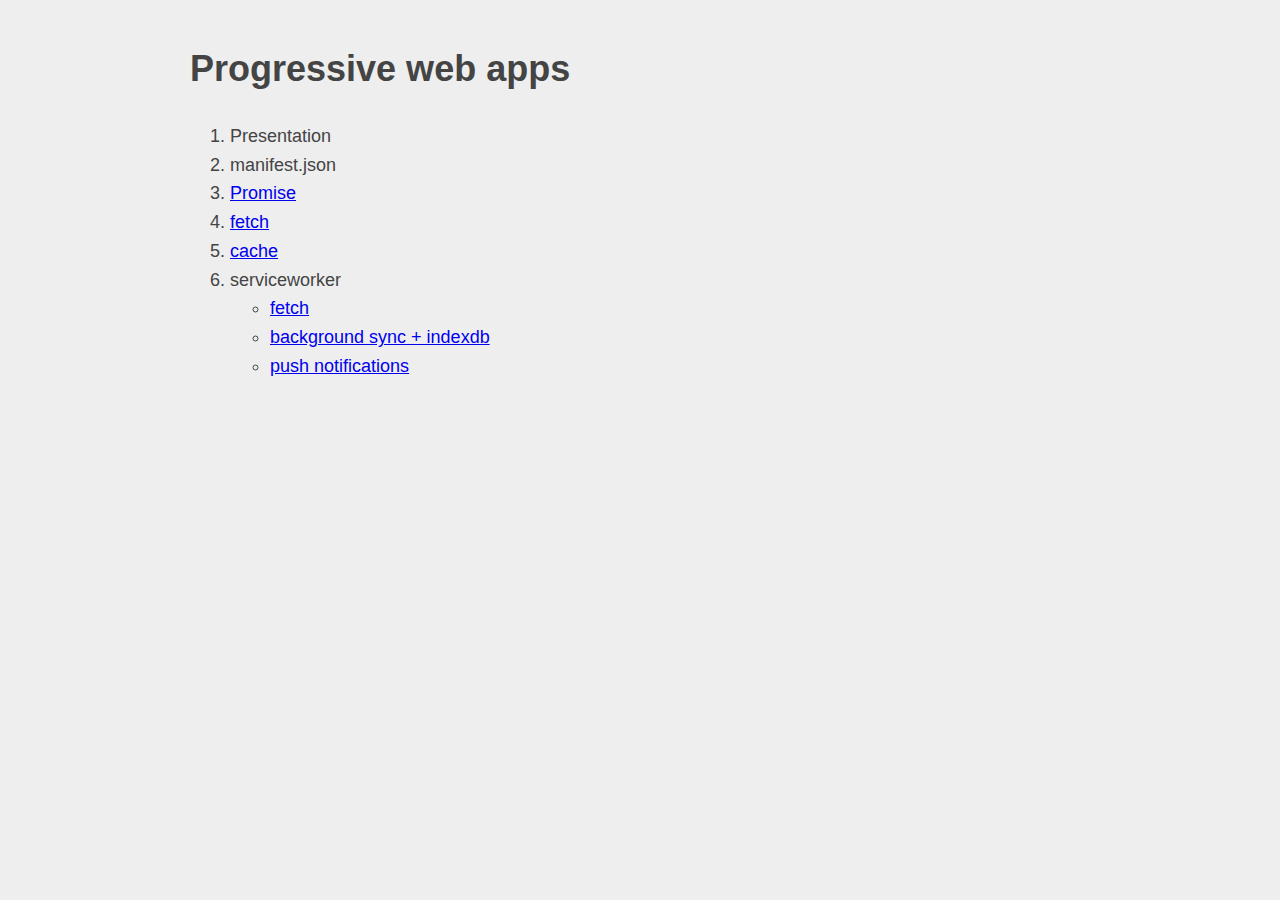
<file: index.html>
<!doctype html>
<html>
<head>
  <meta charset="utf-8">
  <title>PWA serviceworkers</title>
  <link rel="manifest" href="/assets/manifest.json">
  <meta name="viewport" content="width=device-width, initial-scale=1">
  <link href="css/pure.min.css" rel="stylesheet">
  <link href="css/styles.css" rel="stylesheet">
</head>

<h1>Progressive web apps</h1>

<ol>
  <li>Presentation</li>
  <li>manifest.json</li>
  <li><a href="1-promise.html">Promise</a></li>
  <li><a href="2-fetch.html">fetch</a></li>
  <li><a href="3-cache.html">cache</a></li>
  <li>serviceworker
    <ul>
      <li><a href="4-serviceworker.html">fetch</a></li>
      <li><a href="5-background-sync.html">background sync + indexdb</a></li>
      <li><a href="6-push-notifications.html">push notifications</a></li>
    </ul>
  </li>
</ol>

</body>
</html>
</file>
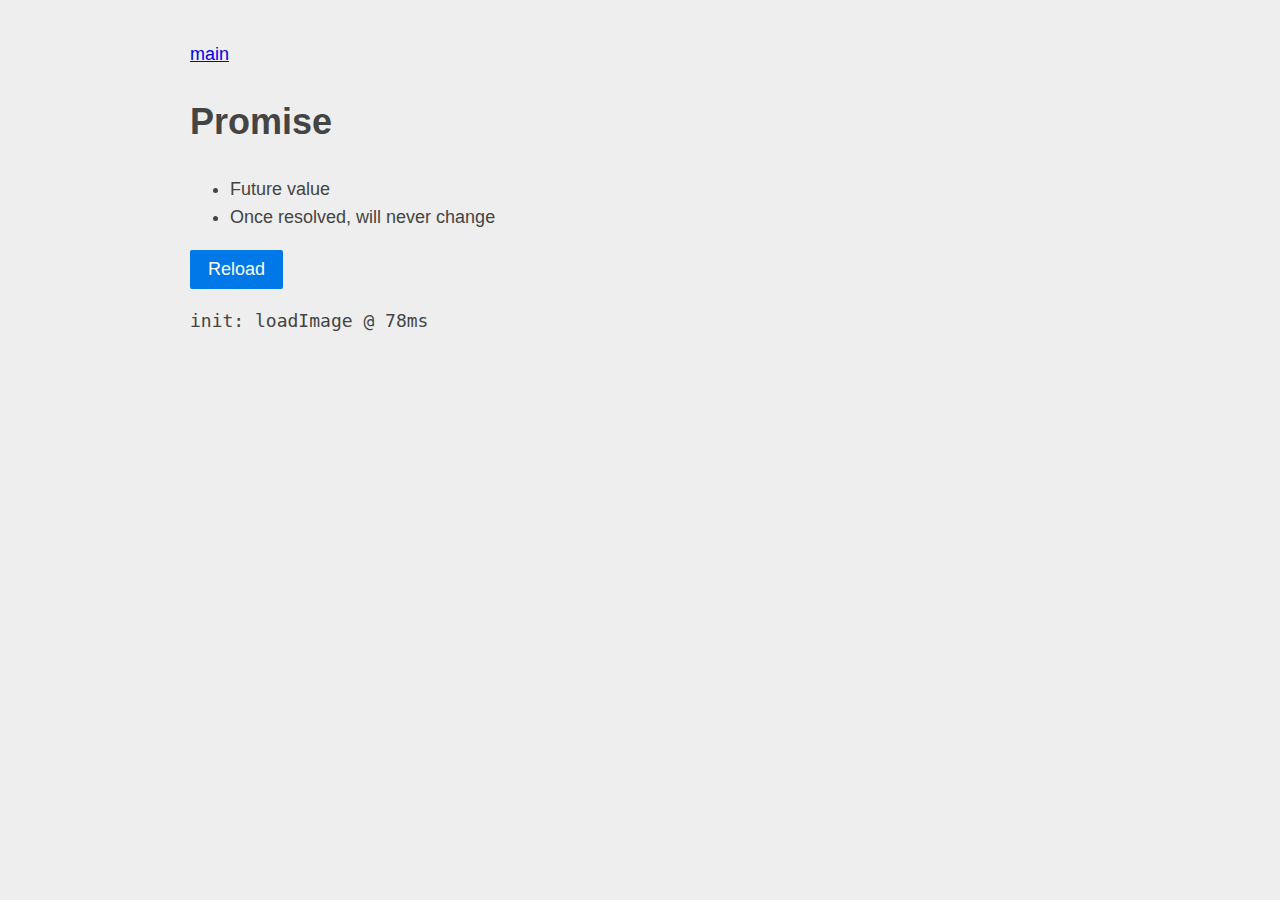
<file: 1-promise.html>
<!doctype html>
<html>
<head>
  <meta charset="utf-8">
  <title>Promise | PWA</title>
  <link rel="manifest" href="/assets/manifest.json">
  <meta name="viewport" content="width=device-width, initial-scale=1">
  <link href="css/pure.min.css" rel="stylesheet">
  <link href="css/styles.css" rel="stylesheet">
</head>
<body>
<a href="index.html">main</a>

<h1>Promise</h1>
<ul>
  <li>Future value</li>
  <li>Once resolved, will never change</li>
</ul>

<a class="pure-button pure-button-primary" href="1-promise.html">Reload</a>


<pre id="console"></pre>


<script src="js/tools.js"></script>
<script src="js/1-promise.js"></script>
</body>
</html>
</file>
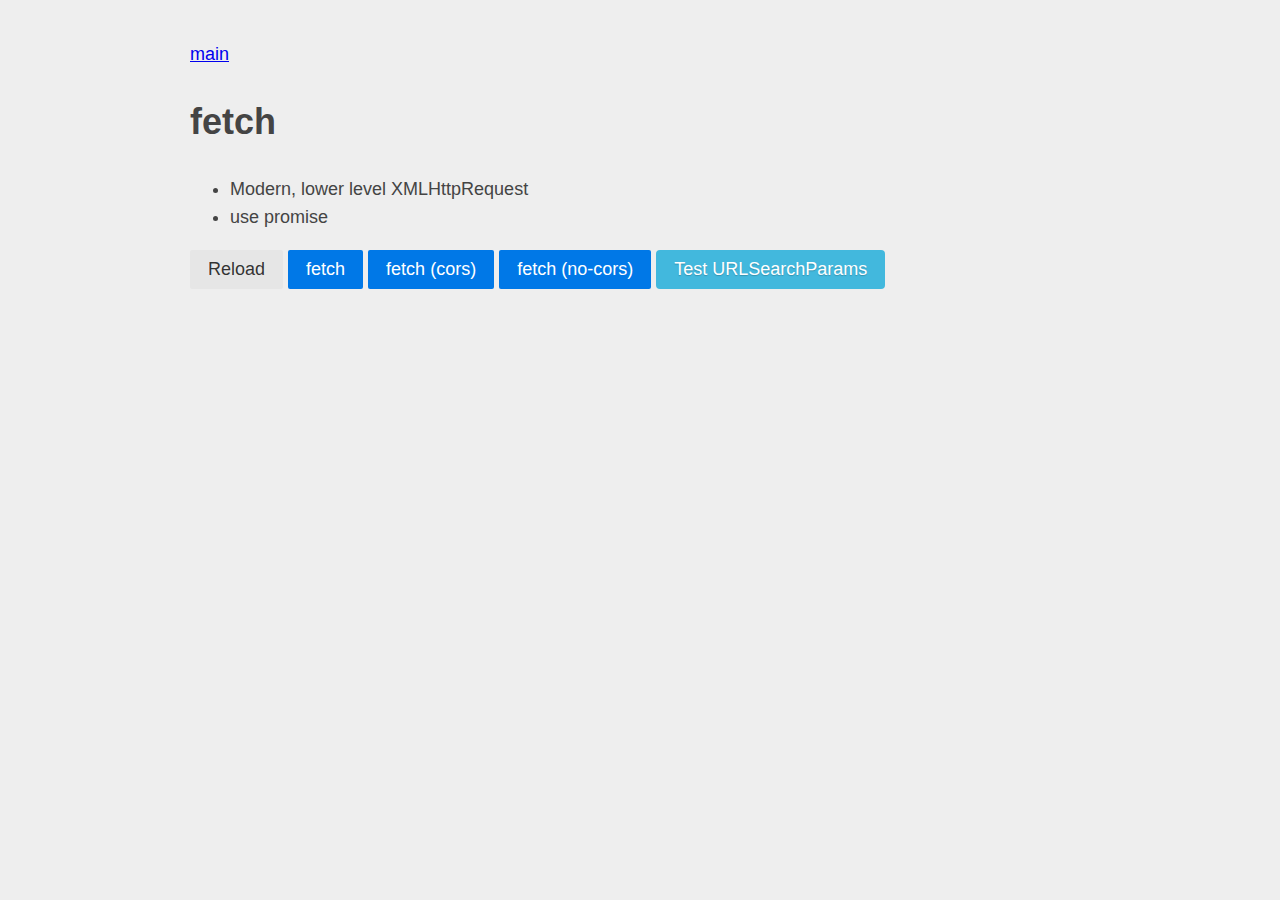
<file: 2-fetch.html>
<!doctype html>
<html>
<head>
  <meta charset="utf-8">
  <title>fetch | PWA</title>
  <link rel="manifest" href="/assets/manifest.json">
  <meta name="viewport" content="width=device-width, initial-scale=1">
  <link href="css/pure.min.css" rel="stylesheet">
  <link href="css/styles.css" rel="stylesheet">
</head>
<body>
<a href="index.html">main</a>

<h1>fetch</h1>
<ul>
  <li>Modern, lower level XMLHttpRequest</li>
  <li>use promise</li>
</ul>

<a class="pure-button" href="2-fetch.html">Reload</a>
<button type="button" class="pure-button pure-button-primary" id="fetch">fetch</button>
<button type="button" class="pure-button pure-button-primary" id="fetchCORS">fetch (cors)</button>
<button type="button" class="pure-button pure-button-primary" id="fetchNoCORS">fetch (no-cors)</button>
<button type="button" class="pure-button button-secondary" id="urlSearch">Test URLSearchParams</button>


<pre id="console"></pre>


<script src="js/tools.js"></script>
<script src="js/2-fetch.js"></script>
<script>
  (function () {
    'use strict';

    $('#urlSearch').addEventListener('click', testSearchParams);
    $('#fetch').addEventListener('click', testFetch);
    $('#fetchCORS').addEventListener('click', testFetchCORS);
    $('#fetchNoCORS').addEventListener('click', testFetchNoCORS);


  }());
</script>
</body>
</html>
</file>
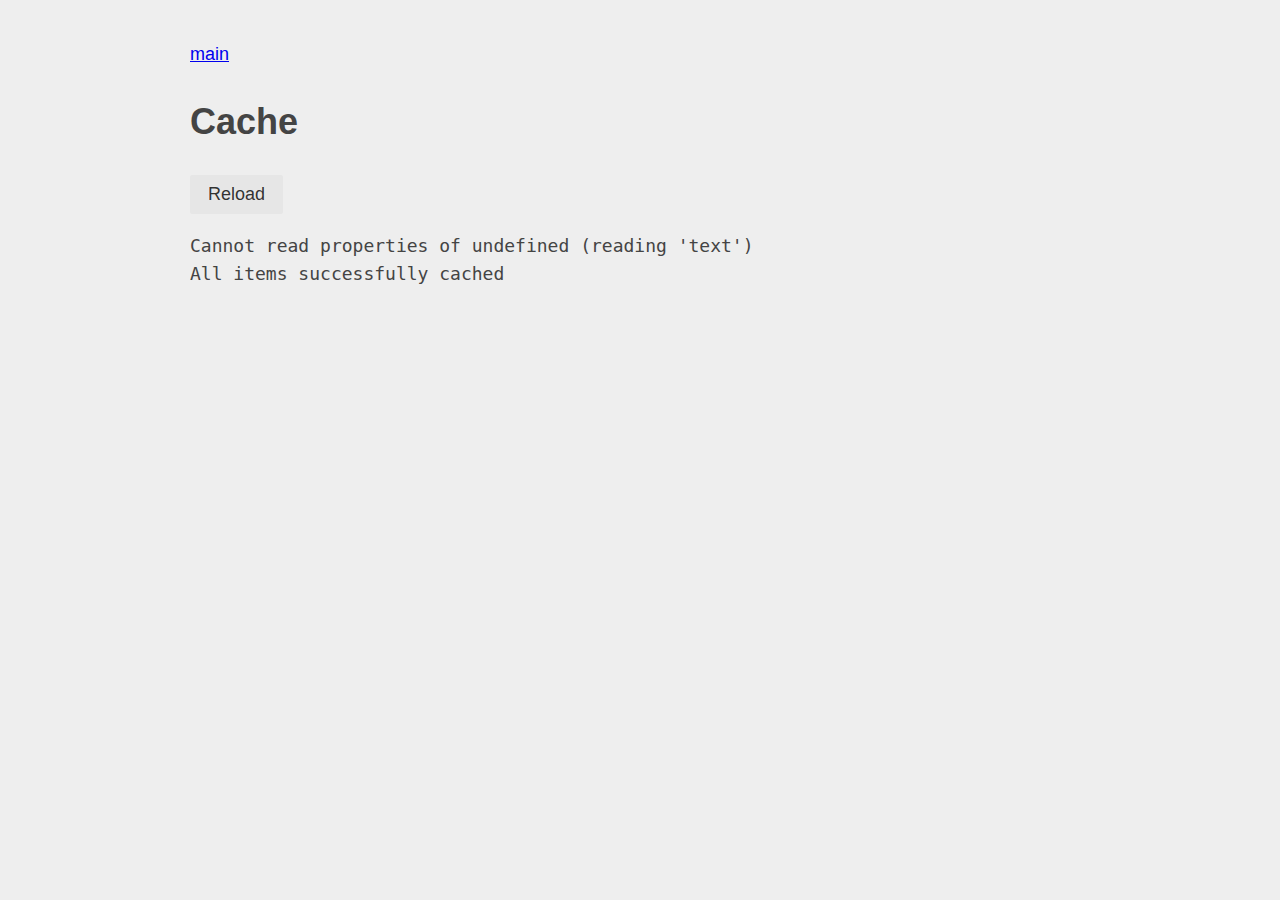
<file: 3-cache.html>
<!doctype html>
<html>
<head>
  <meta charset="utf-8">
  <title>Cache | PWA</title>
  <link rel="manifest" href="/assets/manifest.json">
  <meta name="viewport" content="width=device-width, initial-scale=1">
  <link href="css/pure.min.css" rel="stylesheet">
  <link href="css/styles.css" rel="stylesheet">
</head>
<body>
<a href="index.html">main</a>

<h1>Cache</h1>

<a class="pure-button" href="3-cache.html">Reload</a>


<pre id="console"></pre>


<script src="js/tools.js"></script>
<script src="js/3-cache.js"></script>
<script>


</script>
</body>
</html>
</file>
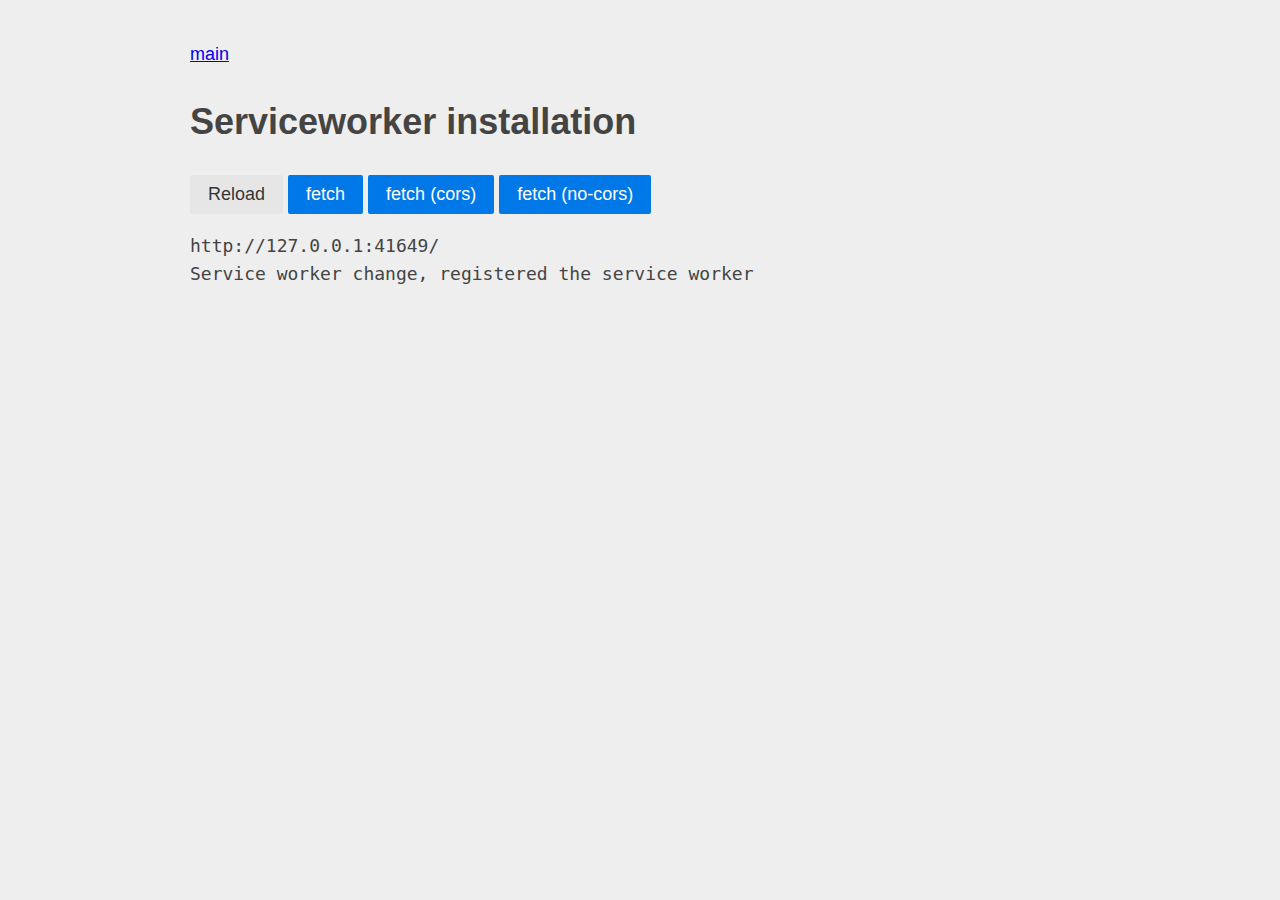
<file: 4-serviceworker.html>
<!doctype html>
<html>
<head>
  <meta charset="utf-8">
  <title>serviceworker | PWA</title>
  <link rel="manifest" href="/assets/manifest.json">
  <meta name="viewport" content="width=device-width, initial-scale=1">
  <link href="css/pure.min.css" rel="stylesheet">
  <link href="css/styles.css" rel="stylesheet">
</head>
<body>
<a href="index.html">main</a>

<h1>Serviceworker installation</h1>

<a class="pure-button" href="4-serviceworker.html">Reload</a>

<button type="button" class="pure-button pure-button-primary" id="fetch">fetch</button>
<button type="button" class="pure-button pure-button-primary" id="fetchCORS">fetch (cors)</button>
<button type="button" class="pure-button pure-button-primary" id="fetchNoCORS">fetch (no-cors)</button>


<pre id="console"></pre>


<script src="js/tools.js"></script>
<script src="js/2-fetch.js"></script>
<script>
  (function () {
    'use strict';

    $('#fetch').addEventListener('click', testFetch);
    $('#fetchCORS').addEventListener('click', testFetchCORS);
    $('#fetchNoCORS').addEventListener('click', testFetchNoCORS);

  }());
</script>
<script>
  // Make sure browser support serviceworker and one is not already active.
  if (navigator.serviceWorker) {
    // Register the ServiceWorker
    navigator.serviceWorker.register('/serviceworker.js')
      .then(function (reg) {
        debug(reg.scope);
        debug('Service worker change, registered the service worker');
      });
  }
</script>
</body>
</html>
</file>
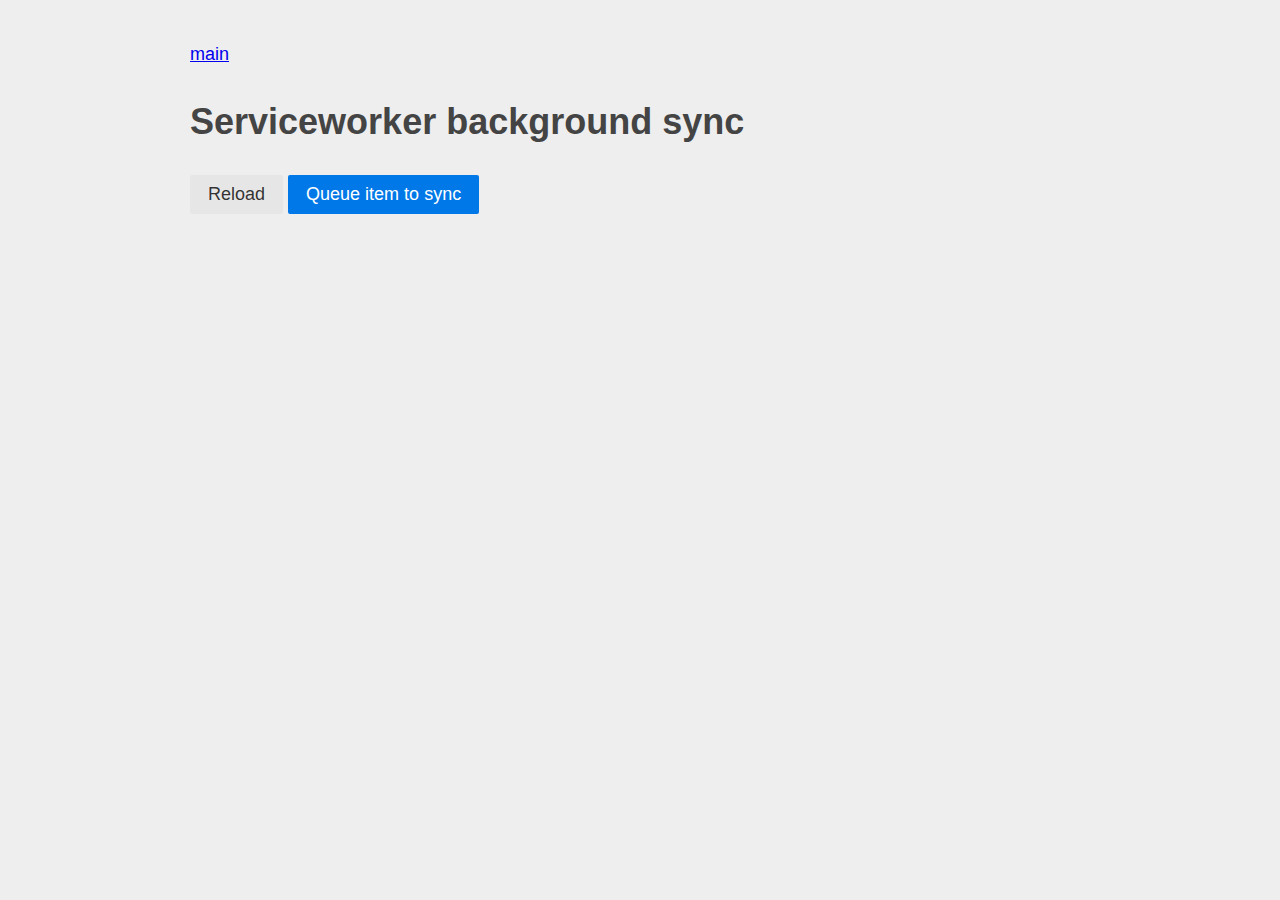
<file: 5-background-sync.html>
<!doctype html>
<html>
<head>
  <meta charset="utf-8">
  <title>background sync | PWA</title>
  <link rel="manifest" href="/assets/manifest.json">
  <meta name="viewport" content="width=device-width, initial-scale=1">
  <link href="css/pure.min.css" rel="stylesheet">
  <link href="css/styles.css" rel="stylesheet">
</head>
<body>
<a href="index.html">main</a>

<h1>Serviceworker background sync</h1>

<a class="pure-button" href="5-background-sync.html">Reload</a>
<button class="pure-button pure-button-primary" type="button" id="queue">Queue item to sync</button>


<pre id="console"></pre>


<script src="js/tools.js"></script>
<script src="/assets/localforage.min.js"></script>
<script>

  localforage.setDriver(localforage.INDEXEDDB);

  $('#queue').addEventListener('click', function () {
    // Or we can use Promises:
    localforage.setItem('' + random(9000), 'To process.')
      .then(function (value) {
        return localforage.keys();
      })
      .then(function (keys)  {
        debug(`Queued 1 item, ${keys.length} total`);
      });
  });

  // Make sure browser support serviceworker and one is not already active.
  if (navigator.serviceWorker) {
    // Register the ServiceWorker
    navigator.serviceWorker.register('/serviceworker.js');
    navigator.serviceWorker.ready
      .then(function (reg) {
        return reg.sync.register('pwasync');
      })
      .then(function () {
        debug('Registered pwasync');
      });
    navigator.serviceWorker.onmessage = debug;
  }
</script>
</body>
</html>
</file>
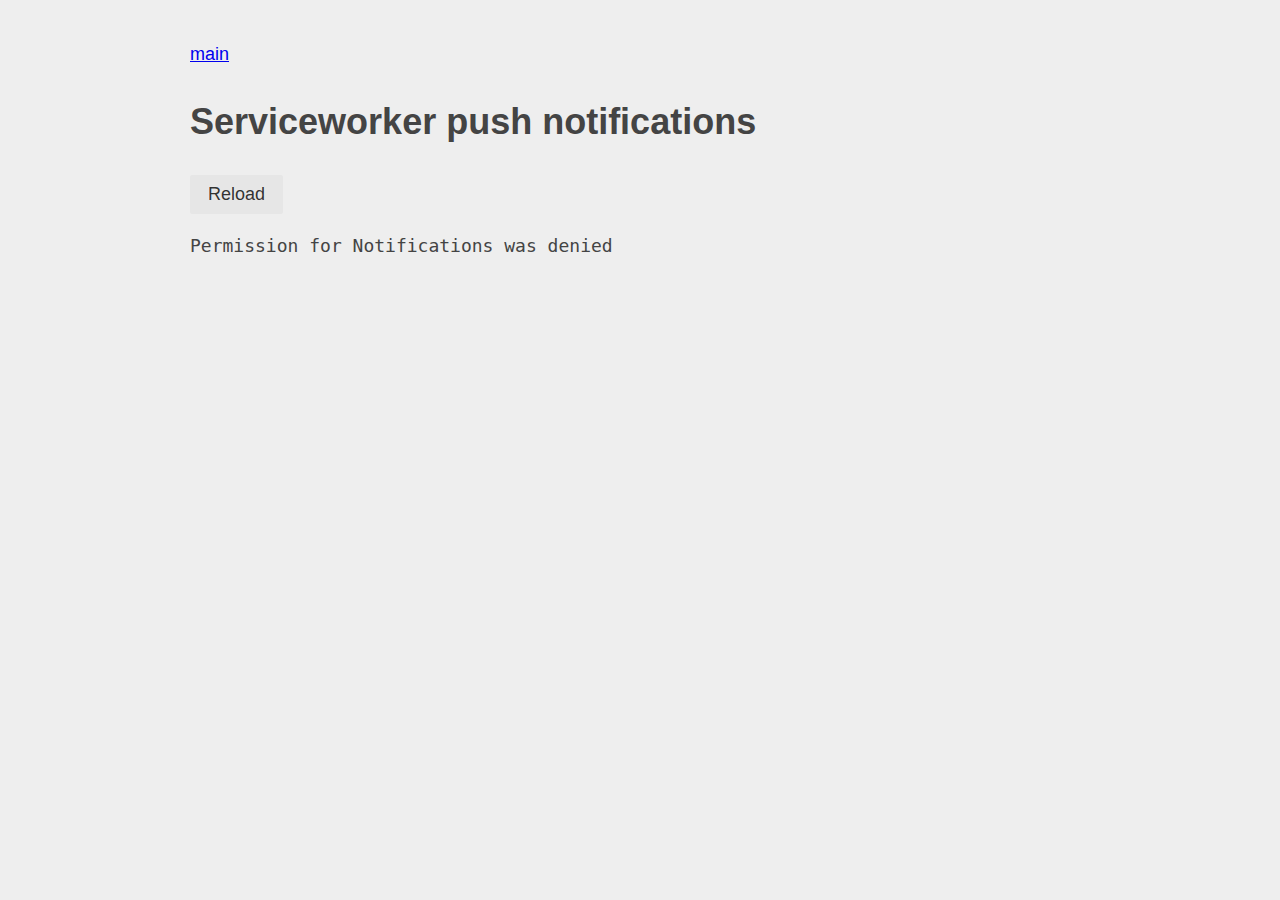
<file: 6-push-notifications.html>
<!doctype html>
<html>
<head>
  <meta charset="utf-8">
  <title>push notifications | PWA</title>
  <link rel="manifest" href="/assets/manifest.json">
  <meta name="viewport" content="width=device-width, initial-scale=1">
  <link href="css/pure.min.css" rel="stylesheet">
  <link href="css/styles.css" rel="stylesheet">
</head>
<body>
<a href="index.html">main</a>

<h1>Serviceworker push notifications</h1>

<a class="pure-button" href="6-push-notifications.html">Reload</a>


<pre id="console"></pre>


<script src="js/tools.js"></script>
<script>
  // Make sure browser support serviceworker and one is not already active.
  if (navigator.serviceWorker) {
    // Register the ServiceWorker
    Notification.requestPermission();

    navigator.serviceWorker.register('/serviceworker.js');
    navigator.serviceWorker.ready.then(function(reg) {
      reg.pushManager.subscribe({userVisibleOnly: true})
        .then(function(subscription) {
          console.log(subscription);
        })
        .catch(function(e) {
          if (Notification.permission === 'denied') {
            // The user denied the notification permission which
            // means we failed to subscribe and the user will need
            // to manually change the notification permission to
            // subscribe to push messages
            debug('Permission for Notifications was denied', 'warn');

          }
          else {
            debug('Unable to subscribe to push.', 'warn');
            debug(e, 'warn');
          }
        });
    });
  }
</script>
</body>
</html>
</file>
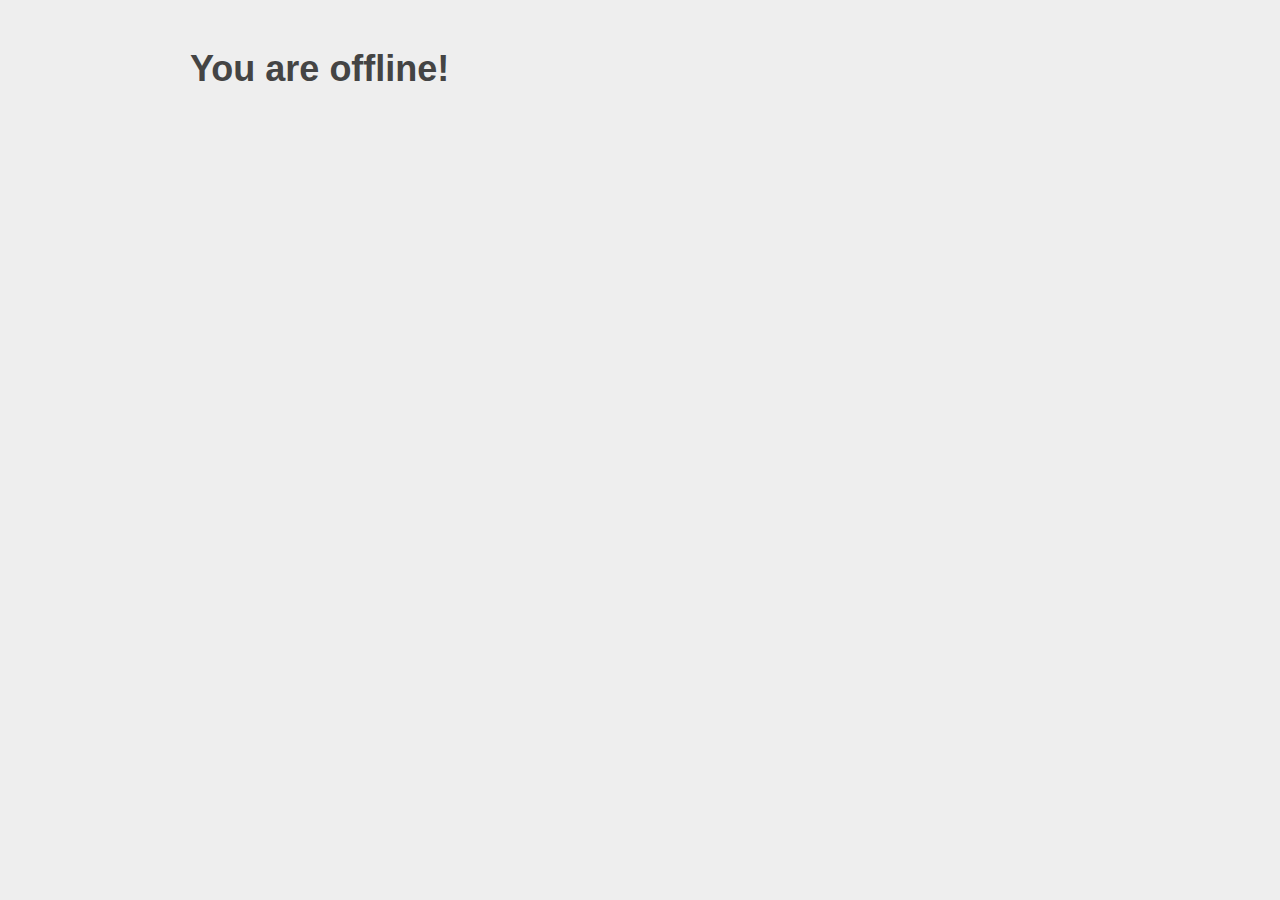
<file: offline.html>
<!doctype html>
<html>
<head>
  <meta charset="utf-8">
  <title>Offline fallback page</title>
  <link rel="manifest" href="/assets/manifest.json">
  <meta name="viewport" content="width=device-width, initial-scale=1">
  <link href="css/pure.min.css" rel="stylesheet">
  <link href="css/styles.css" rel="stylesheet">
</head>
<body>
  <h1>You are offline!</h1>

</body>
</html>
</file>
<file: css/styles.css>
body {
  margin: 40px auto;
  max-width: 50em;
  line-height: 1.6;
  font-size: 18px;
  color: #444;
  background: #EEE;
  padding: 0 10px;
}

.button-success,
.button-error,
.button-warning,
.button-secondary {
  color: white;
  border-radius: 4px;
  text-shadow: 0 1px 1px rgba(0, 0, 0, 0.2);
}

.button-success {
  background: rgb(28, 184, 65); /* this is a green */
}

.button-error {
  background: rgb(202, 60, 60); /* this is a maroon */
}

.button-warning {
  background: rgb(223, 117, 20); /* this is an orange */
}

.button-secondary {
  background: rgb(66, 184, 221); /* this is a light blue */
}
</file>
<file: css/pure.min.css>
/*!
Pure v0.6.0
Copyright 2014 Yahoo! Inc. All rights reserved.
Licensed under the BSD License.
https://github.com/yahoo/pure/blob/master/LICENSE.md
*/
/*!
normalize.css v^3.0 | MIT License | git.io/normalize
Copyright (c) Nicolas Gallagher and Jonathan Neal
*/
/*! normalize.css v3.0.2 | MIT License | git.io/normalize */html{font-family:sans-serif;-ms-text-size-adjust:100%;-webkit-text-size-adjust:100%}body{margin:0}article,aside,details,figcaption,figure,footer,header,hgroup,main,menu,nav,section,summary{display:block}audio,canvas,progress,video{display:inline-block;vertical-align:baseline}audio:not([controls]){display:none;height:0}[hidden],template{display:none}a{background-color:transparent}a:active,a:hover{outline:0}abbr[title]{border-bottom:1px dotted}b,strong{font-weight:700}dfn{font-style:italic}h1{font-size:2em;margin:.67em 0}mark{background:#ff0;color:#000}small{font-size:80%}sub,sup{font-size:75%;line-height:0;position:relative;vertical-align:baseline}sup{top:-.5em}sub{bottom:-.25em}img{border:0}svg:not(:root){overflow:hidden}figure{margin:1em 40px}hr{-moz-box-sizing:content-box;box-sizing:content-box;height:0}pre{overflow:auto}code,kbd,pre,samp{font-family:monospace,monospace;font-size:1em}button,input,optgroup,select,textarea{color:inherit;font:inherit;margin:0}button{overflow:visible}button,select{text-transform:none}button,html input[type=button],input[type=reset],input[type=submit]{-webkit-appearance:button;cursor:pointer}button[disabled],html input[disabled]{cursor:default}button::-moz-focus-inner,input::-moz-focus-inner{border:0;padding:0}input{line-height:normal}input[type=checkbox],input[type=radio]{box-sizing:border-box;padding:0}input[type=number]::-webkit-inner-spin-button,input[type=number]::-webkit-outer-spin-button{height:auto}input[type=search]{-webkit-appearance:textfield;-moz-box-sizing:content-box;-webkit-box-sizing:content-box;box-sizing:content-box}input[type=search]::-webkit-search-cancel-button,input[type=search]::-webkit-search-decoration{-webkit-appearance:none}fieldset{border:1px solid silver;margin:0 2px;padding:.35em .625em .75em}legend{border:0;padding:0}textarea{overflow:auto}optgroup{font-weight:700}table{border-collapse:collapse;border-spacing:0}td,th{padding:0}.hidden,[hidden]{display:none!important}.pure-img{max-width:100%;height:auto;display:block}.pure-g{letter-spacing:-.31em;*letter-spacing:normal;*word-spacing:-.43em;text-rendering:optimizespeed;font-family:FreeSans,Arimo,"Droid Sans",Helvetica,Arial,sans-serif;display:-webkit-flex;-webkit-flex-flow:row wrap;display:-ms-flexbox;-ms-flex-flow:row wrap;-ms-align-content:flex-start;-webkit-align-content:flex-start;align-content:flex-start}.opera-only :-o-prefocus,.pure-g{word-spacing:-.43em}.pure-u{display:inline-block;*display:inline;zoom:1;letter-spacing:normal;word-spacing:normal;vertical-align:top;text-rendering:auto}.pure-g [class *="pure-u"]{font-family:sans-serif}.pure-u-1,.pure-u-1-1,.pure-u-1-2,.pure-u-1-3,.pure-u-2-3,.pure-u-1-4,.pure-u-3-4,.pure-u-1-5,.pure-u-2-5,.pure-u-3-5,.pure-u-4-5,.pure-u-5-5,.pure-u-1-6,.pure-u-5-6,.pure-u-1-8,.pure-u-3-8,.pure-u-5-8,.pure-u-7-8,.pure-u-1-12,.pure-u-5-12,.pure-u-7-12,.pure-u-11-12,.pure-u-1-24,.pure-u-2-24,.pure-u-3-24,.pure-u-4-24,.pure-u-5-24,.pure-u-6-24,.pure-u-7-24,.pure-u-8-24,.pure-u-9-24,.pure-u-10-24,.pure-u-11-24,.pure-u-12-24,.pure-u-13-24,.pure-u-14-24,.pure-u-15-24,.pure-u-16-24,.pure-u-17-24,.pure-u-18-24,.pure-u-19-24,.pure-u-20-24,.pure-u-21-24,.pure-u-22-24,.pure-u-23-24,.pure-u-24-24{display:inline-block;*display:inline;zoom:1;letter-spacing:normal;word-spacing:normal;vertical-align:top;text-rendering:auto}.pure-u-1-24{width:4.1667%;*width:4.1357%}.pure-u-1-12,.pure-u-2-24{width:8.3333%;*width:8.3023%}.pure-u-1-8,.pure-u-3-24{width:12.5%;*width:12.469%}.pure-u-1-6,.pure-u-4-24{width:16.6667%;*width:16.6357%}.pure-u-1-5{width:20%;*width:19.969%}.pure-u-5-24{width:20.8333%;*width:20.8023%}.pure-u-1-4,.pure-u-6-24{width:25%;*width:24.969%}.pure-u-7-24{width:29.1667%;*width:29.1357%}.pure-u-1-3,.pure-u-8-24{width:33.3333%;*width:33.3023%}.pure-u-3-8,.pure-u-9-24{width:37.5%;*width:37.469%}.pure-u-2-5{width:40%;*width:39.969%}.pure-u-5-12,.pure-u-10-24{width:41.6667%;*width:41.6357%}.pure-u-11-24{width:45.8333%;*width:45.8023%}.pure-u-1-2,.pure-u-12-24{width:50%;*width:49.969%}.pure-u-13-24{width:54.1667%;*width:54.1357%}.pure-u-7-12,.pure-u-14-24{width:58.3333%;*width:58.3023%}.pure-u-3-5{width:60%;*width:59.969%}.pure-u-5-8,.pure-u-15-24{width:62.5%;*width:62.469%}.pure-u-2-3,.pure-u-16-24{width:66.6667%;*width:66.6357%}.pure-u-17-24{width:70.8333%;*width:70.8023%}.pure-u-3-4,.pure-u-18-24{width:75%;*width:74.969%}.pure-u-19-24{width:79.1667%;*width:79.1357%}.pure-u-4-5{width:80%;*width:79.969%}.pure-u-5-6,.pure-u-20-24{width:83.3333%;*width:83.3023%}.pure-u-7-8,.pure-u-21-24{width:87.5%;*width:87.469%}.pure-u-11-12,.pure-u-22-24{width:91.6667%;*width:91.6357%}.pure-u-23-24{width:95.8333%;*width:95.8023%}.pure-u-1,.pure-u-1-1,.pure-u-5-5,.pure-u-24-24{width:100%}.pure-button{display:inline-block;zoom:1;line-height:normal;white-space:nowrap;vertical-align:middle;text-align:center;cursor:pointer;-webkit-user-drag:none;-webkit-user-select:none;-moz-user-select:none;-ms-user-select:none;user-select:none;-webkit-box-sizing:border-box;-moz-box-sizing:border-box;box-sizing:border-box}.pure-button::-moz-focus-inner{padding:0;border:0}.pure-button{font-family:inherit;font-size:100%;padding:.5em 1em;color:#444;color:rgba(0,0,0,.8);border:1px solid #999;border:0 rgba(0,0,0,0);background-color:#E6E6E6;text-decoration:none;border-radius:2px}.pure-button-hover,.pure-button:hover,.pure-button:focus{filter:progid:DXImageTransform.Microsoft.gradient(startColorstr='#00000000', endColorstr='#1a000000', GradientType=0);background-image:-webkit-gradient(linear,0 0,0 100%,from(transparent),color-stop(40%,rgba(0,0,0,.05)),to(rgba(0,0,0,.1)));background-image:-webkit-linear-gradient(transparent,rgba(0,0,0,.05) 40%,rgba(0,0,0,.1));background-image:-moz-linear-gradient(top,rgba(0,0,0,.05) 0,rgba(0,0,0,.1));background-image:-o-linear-gradient(transparent,rgba(0,0,0,.05) 40%,rgba(0,0,0,.1));background-image:linear-gradient(transparent,rgba(0,0,0,.05) 40%,rgba(0,0,0,.1))}.pure-button:focus{outline:0}.pure-button-active,.pure-button:active{box-shadow:0 0 0 1px rgba(0,0,0,.15) inset,0 0 6px rgba(0,0,0,.2) inset;border-color:#000\9}.pure-button[disabled],.pure-button-disabled,.pure-button-disabled:hover,.pure-button-disabled:focus,.pure-button-disabled:active{border:0;background-image:none;filter:progid:DXImageTransform.Microsoft.gradient(enabled=false);filter:alpha(opacity=40);-khtml-opacity:.4;-moz-opacity:.4;opacity:.4;cursor:not-allowed;box-shadow:none}.pure-button-hidden{display:none}.pure-button::-moz-focus-inner{padding:0;border:0}.pure-button-primary,.pure-button-selected,a.pure-button-primary,a.pure-button-selected{background-color:#0078e7;color:#fff}.pure-form input[type=text],.pure-form input[type=password],.pure-form input[type=email],.pure-form input[type=url],.pure-form input[type=date],.pure-form input[type=month],.pure-form input[type=time],.pure-form input[type=datetime],.pure-form input[type=datetime-local],.pure-form input[type=week],.pure-form input[type=number],.pure-form input[type=search],.pure-form input[type=tel],.pure-form input[type=color],.pure-form select,.pure-form textarea{padding:.5em .6em;display:inline-block;border:1px solid #ccc;box-shadow:inset 0 1px 3px #ddd;border-radius:4px;vertical-align:middle;-webkit-box-sizing:border-box;-moz-box-sizing:border-box;box-sizing:border-box}.pure-form input:not([type]){padding:.5em .6em;display:inline-block;border:1px solid #ccc;box-shadow:inset 0 1px 3px #ddd;border-radius:4px;-webkit-box-sizing:border-box;-moz-box-sizing:border-box;box-sizing:border-box}.pure-form input[type=color]{padding:.2em .5em}.pure-form input[type=text]:focus,.pure-form input[type=password]:focus,.pure-form input[type=email]:focus,.pure-form input[type=url]:focus,.pure-form input[type=date]:focus,.pure-form input[type=month]:focus,.pure-form input[type=time]:focus,.pure-form input[type=datetime]:focus,.pure-form input[type=datetime-local]:focus,.pure-form input[type=week]:focus,.pure-form input[type=number]:focus,.pure-form input[type=search]:focus,.pure-form input[type=tel]:focus,.pure-form input[type=color]:focus,.pure-form select:focus,.pure-form textarea:focus{outline:0;border-color:#129FEA}.pure-form input:not([type]):focus{outline:0;border-color:#129FEA}.pure-form input[type=file]:focus,.pure-form input[type=radio]:focus,.pure-form input[type=checkbox]:focus{outline:thin solid #129FEA;outline:1px auto #129FEA}.pure-form .pure-checkbox,.pure-form .pure-radio{margin:.5em 0;display:block}.pure-form input[type=text][disabled],.pure-form input[type=password][disabled],.pure-form input[type=email][disabled],.pure-form input[type=url][disabled],.pure-form input[type=date][disabled],.pure-form input[type=month][disabled],.pure-form input[type=time][disabled],.pure-form input[type=datetime][disabled],.pure-form input[type=datetime-local][disabled],.pure-form input[type=week][disabled],.pure-form input[type=number][disabled],.pure-form input[type=search][disabled],.pure-form input[type=tel][disabled],.pure-form input[type=color][disabled],.pure-form select[disabled],.pure-form textarea[disabled]{cursor:not-allowed;background-color:#eaeded;color:#cad2d3}.pure-form input:not([type])[disabled]{cursor:not-allowed;background-color:#eaeded;color:#cad2d3}.pure-form input[readonly],.pure-form select[readonly],.pure-form textarea[readonly]{background-color:#eee;color:#777;border-color:#ccc}.pure-form input:focus:invalid,.pure-form textarea:focus:invalid,.pure-form select:focus:invalid{color:#b94a48;border-color:#e9322d}.pure-form input[type=file]:focus:invalid:focus,.pure-form input[type=radio]:focus:invalid:focus,.pure-form input[type=checkbox]:focus:invalid:focus{outline-color:#e9322d}.pure-form select{height:2.25em;border:1px solid #ccc;background-color:#fff}.pure-form select[multiple]{height:auto}.pure-form label{margin:.5em 0 .2em}.pure-form fieldset{margin:0;padding:.35em 0 .75em;border:0}.pure-form legend{display:block;width:100%;padding:.3em 0;margin-bottom:.3em;color:#333;border-bottom:1px solid #e5e5e5}.pure-form-stacked input[type=text],.pure-form-stacked input[type=password],.pure-form-stacked input[type=email],.pure-form-stacked input[type=url],.pure-form-stacked input[type=date],.pure-form-stacked input[type=month],.pure-form-stacked input[type=time],.pure-form-stacked input[type=datetime],.pure-form-stacked input[type=datetime-local],.pure-form-stacked input[type=week],.pure-form-stacked input[type=number],.pure-form-stacked input[type=search],.pure-form-stacked input[type=tel],.pure-form-stacked input[type=color],.pure-form-stacked input[type=file],.pure-form-stacked select,.pure-form-stacked label,.pure-form-stacked textarea{display:block;margin:.25em 0}.pure-form-stacked input:not([type]){display:block;margin:.25em 0}.pure-form-aligned input,.pure-form-aligned textarea,.pure-form-aligned select,.pure-form-aligned .pure-help-inline,.pure-form-message-inline{display:inline-block;*display:inline;*zoom:1;vertical-align:middle}.pure-form-aligned textarea{vertical-align:top}.pure-form-aligned .pure-control-group{margin-bottom:.5em}.pure-form-aligned .pure-control-group label{text-align:right;display:inline-block;vertical-align:middle;width:10em;margin:0 1em 0 0}.pure-form-aligned .pure-controls{margin:1.5em 0 0 11em}.pure-form input.pure-input-rounded,.pure-form .pure-input-rounded{border-radius:2em;padding:.5em 1em}.pure-form .pure-group fieldset{margin-bottom:10px}.pure-form .pure-group input,.pure-form .pure-group textarea{display:block;padding:10px;margin:0 0 -1px;border-radius:0;position:relative;top:-1px}.pure-form .pure-group input:focus,.pure-form .pure-group textarea:focus{z-index:3}.pure-form .pure-group input:first-child,.pure-form .pure-group textarea:first-child{top:1px;border-radius:4px 4px 0 0;margin:0}.pure-form .pure-group input:first-child:last-child,.pure-form .pure-group textarea:first-child:last-child{top:1px;border-radius:4px;margin:0}.pure-form .pure-group input:last-child,.pure-form .pure-group textarea:last-child{top:-2px;border-radius:0 0 4px 4px;margin:0}.pure-form .pure-group button{margin:.35em 0}.pure-form .pure-input-1{width:100%}.pure-form .pure-input-2-3{width:66%}.pure-form .pure-input-1-2{width:50%}.pure-form .pure-input-1-3{width:33%}.pure-form .pure-input-1-4{width:25%}.pure-form .pure-help-inline,.pure-form-message-inline{display:inline-block;padding-left:.3em;color:#666;vertical-align:middle;font-size:.875em}.pure-form-message{display:block;color:#666;font-size:.875em}@media only screen and (max-width :480px){.pure-form button[type=submit]{margin:.7em 0 0}.pure-form input:not([type]),.pure-form input[type=text],.pure-form input[type=password],.pure-form input[type=email],.pure-form input[type=url],.pure-form input[type=date],.pure-form input[type=month],.pure-form input[type=time],.pure-form input[type=datetime],.pure-form input[type=datetime-local],.pure-form input[type=week],.pure-form input[type=number],.pure-form input[type=search],.pure-form input[type=tel],.pure-form input[type=color],.pure-form label{margin-bottom:.3em;display:block}.pure-group input:not([type]),.pure-group input[type=text],.pure-group input[type=password],.pure-group input[type=email],.pure-group input[type=url],.pure-group input[type=date],.pure-group input[type=month],.pure-group input[type=time],.pure-group input[type=datetime],.pure-group input[type=datetime-local],.pure-group input[type=week],.pure-group input[type=number],.pure-group input[type=search],.pure-group input[type=tel],.pure-group input[type=color]{margin-bottom:0}.pure-form-aligned .pure-control-group label{margin-bottom:.3em;text-align:left;display:block;width:100%}.pure-form-aligned .pure-controls{margin:1.5em 0 0}.pure-form .pure-help-inline,.pure-form-message-inline,.pure-form-message{display:block;font-size:.75em;padding:.2em 0 .8em}}.pure-menu{-webkit-box-sizing:border-box;-moz-box-sizing:border-box;box-sizing:border-box}.pure-menu-fixed{position:fixed;left:0;top:0;z-index:3}.pure-menu-list,.pure-menu-item{position:relative}.pure-menu-list{list-style:none;margin:0;padding:0}.pure-menu-item{padding:0;margin:0;height:100%}.pure-menu-link,.pure-menu-heading{display:block;text-decoration:none;white-space:nowrap}.pure-menu-horizontal{width:100%;white-space:nowrap}.pure-menu-horizontal .pure-menu-list{display:inline-block}.pure-menu-horizontal .pure-menu-item,.pure-menu-horizontal .pure-menu-heading,.pure-menu-horizontal .pure-menu-separator{display:inline-block;*display:inline;zoom:1;vertical-align:middle}.pure-menu-item .pure-menu-item{display:block}.pure-menu-children{display:none;position:absolute;left:100%;top:0;margin:0;padding:0;z-index:3}.pure-menu-horizontal .pure-menu-children{left:0;top:auto;width:inherit}.pure-menu-allow-hover:hover>.pure-menu-children,.pure-menu-active>.pure-menu-children{display:block;position:absolute}.pure-menu-has-children>.pure-menu-link:after{padding-left:.5em;content:"\25B8";font-size:small}.pure-menu-horizontal .pure-menu-has-children>.pure-menu-link:after{content:"\25BE"}.pure-menu-scrollable{overflow-y:scroll;overflow-x:hidden}.pure-menu-scrollable .pure-menu-list{display:block}.pure-menu-horizontal.pure-menu-scrollable .pure-menu-list{display:inline-block}.pure-menu-horizontal.pure-menu-scrollable{white-space:nowrap;overflow-y:hidden;overflow-x:auto;-ms-overflow-style:none;-webkit-overflow-scrolling:touch;padding:.5em 0}.pure-menu-horizontal.pure-menu-scrollable::-webkit-scrollbar{display:none}.pure-menu-separator{background-color:#ccc;height:1px;margin:.3em 0}.pure-menu-horizontal .pure-menu-separator{width:1px;height:1.3em;margin:0 .3em}.pure-menu-heading{text-transform:uppercase;color:#565d64}.pure-menu-link{color:#777}.pure-menu-children{background-color:#fff}.pure-menu-link,.pure-menu-disabled,.pure-menu-heading{padding:.5em 1em}.pure-menu-disabled{opacity:.5}.pure-menu-disabled .pure-menu-link:hover{background-color:transparent}.pure-menu-active>.pure-menu-link,.pure-menu-link:hover,.pure-menu-link:focus{background-color:#eee}.pure-menu-selected .pure-menu-link,.pure-menu-selected .pure-menu-link:visited{color:#000}.pure-table{border-collapse:collapse;border-spacing:0;empty-cells:show;border:1px solid #cbcbcb}.pure-table caption{color:#000;font:italic 85%/1 arial,sans-serif;padding:1em 0;text-align:center}.pure-table td,.pure-table th{border-left:1px solid #cbcbcb;border-width:0 0 0 1px;font-size:inherit;margin:0;overflow:visible;padding:.5em 1em}.pure-table td:first-child,.pure-table th:first-child{border-left-width:0}.pure-table thead{background-color:#e0e0e0;color:#000;text-align:left;vertical-align:bottom}.pure-table td{background-color:transparent}.pure-table-odd td{background-color:#f2f2f2}.pure-table-striped tr:nth-child(2n-1) td{background-color:#f2f2f2}.pure-table-bordered td{border-bottom:1px solid #cbcbcb}.pure-table-bordered tbody>tr:last-child>td{border-bottom-width:0}.pure-table-horizontal td,.pure-table-horizontal th{border-width:0 0 1px;border-bottom:1px solid #cbcbcb}.pure-table-horizontal tbody>tr:last-child>td{border-bottom-width:0}
</file>
